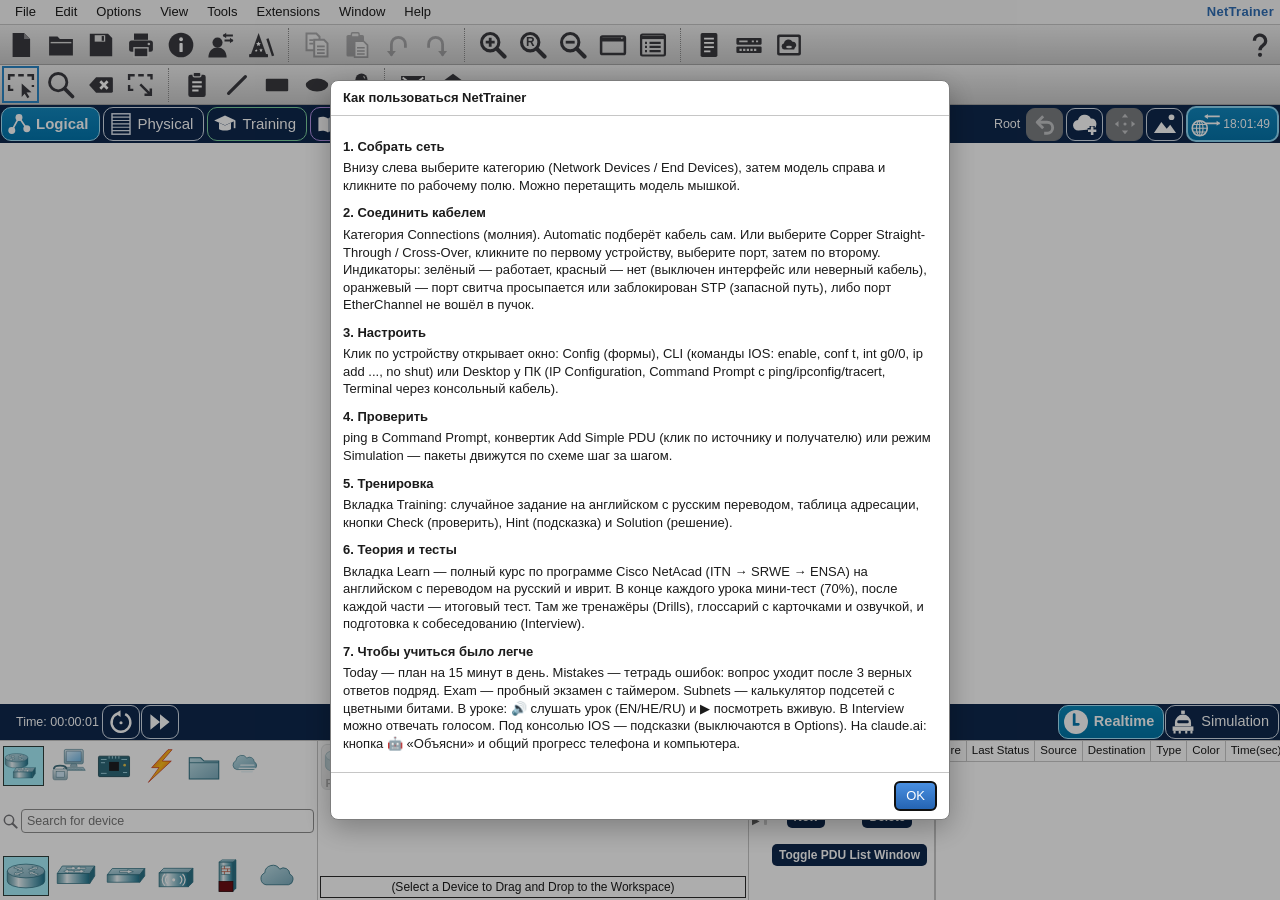
<file: index.html>
<!doctype html>
<html lang="en">
<head>
<meta charset="utf-8">
<meta name="viewport" content="width=device-width, initial-scale=1">
<title>NetTrainer</title>
<link rel="stylesheet" href="css/style.css">
</head>
<body>
<div id="app">
  <div id="menubar"></div>
  <div id="toolbar1" class="toolbar"></div>
  <div id="toolbar2" class="toolbar"></div>
  <div id="viewbar"></div>
  <div id="main">
    <div id="stage">
      <svg id="ws" xmlns="http://www.w3.org/2000/svg"></svg>
      <div id="phys" style="display:none"></div>
      <div id="physbar" style="display:none"><span id="physpath"></span></div>
      <div id="learn" style="display:none"></div>
      <div id="stagehint" hidden></div>
      <div id="demobanner" hidden></div>
    </div>
    <div id="side" style="display:none">
      <div id="sidegrip"></div>
      <div id="trainpanel"></div>
      <div id="simpanel"></div>
    </div>
  </div>
  <div id="timebar"></div>
  <div id="bottom">
    <div id="devtypes"></div>
    <div id="devmodels"></div>
    <div id="scenario"></div>
    <div id="pdulist"></div>
  </div>
</div>
<script src="js/util.js"></script>
<script src="js/model.js"></script>
<script src="js/wifi.js"></script>
<script src="js/net.js"></script>
<script src="js/ios.js"></script>
<script src="js/switching.js"></script>
<script src="js/portsec.js"></script>
<script src="js/aclnat.js"></script>
<script src="js/pc.js"></script>
<script src="js/tasks.js"></script>
<script src="js/tasks_labs.js"></script>
<script src="js/tasks_sec.js"></script>
<script src="js/coach.js"></script>
<script src="js/course/course.js"></script>
<script src="js/course/itn_1.js"></script>
<script src="js/course/itn_2.js"></script>
<script src="js/course/itn_3.js"></script>
<script src="js/course/itn_4.js"></script>
<script src="js/course/srwe.js"></script>
<script src="js/course/ensa.js"></script>
<script src="js/course/glossary.js"></script>
<script src="js/course/interview.js"></script>
<script src="js/course/srwe_2.js"></script>
<script src="js/course/ensa_2.js"></script>
<script src="js/course/extra_static.js"></script>
<script src="js/course/extra_ospf.js"></script>
<script src="js/course/extra_l2.js"></script>
<script src="js/course/extra_sec.js"></script>
<script src="js/course/drills.js"></script>
<script src="js/study.js"></script>
<script src="js/clihelp.js"></script>
<script src="js/demos.js"></script>
<script src="js/ui/icons.js"></script>
<script src="js/ui/dom.js"></script>
<script src="js/ui/files.js"></script>
<script src="js/ui/workspace.js"></script>
<script src="js/ui/physical.js"></script>
<script src="js/ui/terminal.js"></script>
<script src="js/ui/devwin.js"></script>
<script src="js/ui/wifiui.js"></script>
<script src="js/ui/sim.js"></script>
<script src="js/ui/training.js"></script>
<script src="js/ui/learn.js"></script>
<script src="js/ui/learn2.js"></script>
<script src="js/ui/tutor.js"></script>
<script src="js/ui/sync.js"></script>
<script src="js/ui/demo.js"></script>
<script src="js/ui/bottom.js"></script>
<script src="js/ui/pwa.js"></script>
<script src="js/ui/app.js"></script>
</body>
</html>
</file>
<file: css/style.css>
/* NetTrainer — стиль в духе Packet Tracer: светлые панели, тёмно-синие полосы, белое поле. */
:root {
  --chrome: #ebebeb; --chrome2: #f7f7f7; --border: #c6c6c6; --text: #1b1b1b; --muted: #6b6f75;
  --navy: #0f2b4d; --navy2: #1d4673; --accent: #2f6db3; --accent2: #1f5ba0;
  --ws: #ffffff; --grid: #e9edf2; --link: #121212; --dlabel: #1b1b1b; --plabel: #2a2a2a;
  --led-up: #1fbf35; --led-down: #e53935; --led-amber: #ff9f1a;
  --panel: #ffffff; --row-alt: #f4f6f8; --sel: #d6e7ff; --good: #1e8f3a; --bad: #c62828;
  --term-bg: #ffffff; --term-fg: #111; --tip-bg: #ffffe1; --tip-fg: #111;
  --icon-filter: none; --shadow: 0 8px 28px rgba(0,0,0,.28);
  --train: #1f8a4c;
  --tb-top: #efefef; --tb-bot: #cacaca; --tb-line: #a6a6a6; --tb-ico: none; --ptnavy: #0e284d; --ptcyan: #0279b1; --ptsel: #a6eefa;
  --chip-top: #f4f4f4; --chip-bot: #d4d4d4; --chip-line: #b9bdbf;
  color-scheme: light;
}
@media (prefers-color-scheme: dark) {
  :root:not([data-theme="light"]) {
    --chrome: #2a2c30; --chrome2: #33363b; --border: #4a4e55; --text: #e7e9ec; --muted: #9aa1aa;
    --navy: #0b1f38; --navy2: #17365b; --accent: #4b8fe0; --accent2: #3c7bc8;
    --ws: #1e2125; --grid: #2a2e34; --link: #d9dde2; --dlabel: #e7e9ec; --plabel: #c9ced5;
    --panel: #24272b; --row-alt: #2b2e33; --sel: #2c4466; --good: #4cc36a; --bad: #ff6b6b;
    --term-bg: #15171a; --term-fg: #e5e7ea; --tip-bg: #33363b; --tip-fg: #e7e9ec;
    --icon-filter: invert(1) brightness(1.4); --shadow: 0 8px 28px rgba(0,0,0,.6);
    --tb-top: #3a3d42; --tb-bot: #2a2c30; --tb-line: #4a4e55; --ptsel: #2c5d78; --chip-top: #3a3d42; --chip-bot: #2c2f33; --chip-line: #555a61;
    color-scheme: dark;
  }
}
:root[data-theme="dark"] {
  --chrome: #2a2c30; --chrome2: #33363b; --border: #4a4e55; --text: #e7e9ec; --muted: #9aa1aa;
  --navy: #0b1f38; --navy2: #17365b; --accent: #4b8fe0; --accent2: #3c7bc8;
  --ws: #1e2125; --grid: #2a2e34; --link: #d9dde2; --dlabel: #e7e9ec; --plabel: #c9ced5;
  --panel: #24272b; --row-alt: #2b2e33; --sel: #2c4466; --good: #4cc36a; --bad: #ff6b6b;
  --term-bg: #15171a; --term-fg: #e5e7ea; --tip-bg: #33363b; --tip-fg: #e7e9ec;
  --icon-filter: invert(1) brightness(1.4); --shadow: 0 8px 28px rgba(0,0,0,.6);
  --tb-top: #3a3d42; --tb-bot: #2a2c30; --tb-line: #4a4e55; --ptsel: #2c5d78; --chip-top: #3a3d42; --chip-bot: #2c2f33; --chip-line: #555a61;
  color-scheme: dark;
}

* { box-sizing: border-box; }
html, body { margin: 0; height: 100%; }
body { background: var(--chrome); color: var(--text); font: 13px/1.35 -apple-system, BlinkMacSystemFont, "Segoe UI", Roboto, Arial, sans-serif; overflow: hidden; }
button { font: inherit; color: inherit; cursor: pointer; }
button:disabled { opacity: .45; cursor: default; }
.grow { flex: 1; }
.muted { color: var(--muted); }
.mono, .mono * { font-family: Menlo, Consolas, "DejaVu Sans Mono", monospace; font-size: 12px; }
.pad { padding: 10px 12px; }
.scroll { overflow: auto; height: 100%; margin: 0; }
.col { display: flex; flex-direction: column; gap: 8px; }
.ico { display: block; pointer-events: none; }

#app { display: flex; flex-direction: column; height: 100%; position: relative; }

/* --- меню и панели инструментов --- */
#menubar { height: 25px; display: flex; align-items: center; gap: 1px; padding: 0 6px; background: var(--chrome2); border-bottom: 1px solid var(--border); flex: none; user-select: none; }
.menu { padding: 2px 9px; border-radius: 3px; cursor: default; }
.menu:hover { background: var(--sel); }
.brand { margin-left: auto; font-weight: 700; color: var(--accent); letter-spacing: .3px; }
/* как в PT: высокие панели с серым градиентом, крупные тёмные иконки 28px, точечные разделители */
.toolbar { display: flex; align-items: center; gap: 3px; height: 40px; padding: 0 2px; background: linear-gradient(var(--tb-top), var(--tb-bot)); border-bottom: 1px solid var(--tb-line); flex: none; overflow: hidden; }
.tb { width: 37px; height: 37px; border: 2px solid transparent; background: transparent; border-radius: 3px; display: grid; place-items: center; padding: 0; flex: none; }
.tb svg { filter: var(--icon-filter); }
.tb:hover { background: rgba(255,255,255,.45); border-color: rgba(0,0,0,.12); }
.tb:active { background: rgba(0,0,0,.08); }
.tb.on { background: rgba(255,255,255,.3); border-color: #2b86c5; border-radius: 0; }
.tbsep { width: 0; height: 34px; border-left: 1px dotted #8a8a8a; margin: 0 6px; }

/* --- полоса Logical / Physical / Training --- */
#viewbar { height: 38px; display: flex; align-items: center; gap: 3px; padding: 0 1px; background: var(--ptnavy); color: #fff; flex: none; user-select: none; }
.vtab { display: flex; align-items: center; gap: 5px; height: 34px; padding: 0 10px 0 5px; border-radius: 10px; border: 1.5px solid #d3dce8; background: transparent; color: #fff; font-size: 15px; font-weight: 500; flex: none; }
.vtab:hover { background: var(--navy2); }
.vtab.on { background: linear-gradient(#1288bf, #0275ad); border-color: #a5e1f7; font-weight: 700; }
.vtab.vtrain { border-color: #7fd3a0; }
.vtab.vtrain.on { background: linear-gradient(#2fa463, #1d7f48); border-color: #b5ecc9; }
#coords { margin-left: 2px; font-size: 11.5px; min-width: 104px; white-space: nowrap; }
#vpath { font-size: 12.5px; margin-right: 3px; }
.vb { width: 37px; height: 33px; border-radius: 9px; border: 1.5px solid #d3dce8; background: transparent; display: grid; place-items: center; padding: 0; flex: none; }
.vb:hover:not(:disabled) { background: var(--navy2); }
.vb:disabled { background: #7b7e82; border-color: #7b7e82; opacity: 1; }
.vb:disabled svg { opacity: .55; }
#clock { display: flex; align-items: center; gap: 2px; border: 2px solid #8fd8f5; border-radius: 10px; height: 36px; padding: 0 7px 0 3px; font-size: 12px; background: linear-gradient(#0f86bd, #0574aa); flex: none; }

/* --- центральная часть --- */
#main { flex: 1; display: flex; min-height: 0; }
#stage { flex: 1; position: relative; overflow: hidden; background: var(--ws); min-width: 0; }
#ws { width: 100%; height: 100%; display: block; user-select: none; }
#stage[data-tool="place"] #ws, #stage[data-tool="note"] #ws, #stage[data-tool="rect"] #ws, #stage[data-tool="ellipse"] #ws, #stage[data-tool="line"] #ws, #stage[data-tool="freeform"] #ws { cursor: crosshair; }
#stage[data-tool="cable"] #ws, #stage[data-tool="cable"] #phys { cursor: copy; }
#stage[data-tool="delete"] #ws { cursor: not-allowed; }
#stage[data-tool="inspect"] #ws { cursor: help; }
#stage[data-tool="pdu"] #ws { cursor: alias; }
#ws.panning { cursor: grabbing; }
.wsbg { fill: transparent; }
.link { stroke: var(--link); stroke-width: 1.6; fill: none; }
.link.cross { stroke-dasharray: 7 4; }
.link.serial { stroke: #d32f2f; stroke-width: 1.8; stroke-linejoin: round; }
.link.console { stroke: #4aa7e0; stroke-width: 2; }
.link.wifi { stroke: #34495e; stroke-width: 1.6; stroke-dasharray: 1 5; stroke-linecap: round; fill: none; animation: wifiwave 1.4s linear infinite; pointer-events: none; }
@keyframes wifiwave { to { stroke-dashoffset: -12; } }
/* широковещательный шторм: петля без STP — кабель мигает */
.link.storm { stroke: var(--led-amber); stroke-width: 3; animation: stormblink 0.5s steps(2, start) infinite; }
@keyframes stormblink { 50% { stroke-opacity: 0.25; } }
.link.temp { stroke: var(--accent); stroke-dasharray: 5 4; pointer-events: none; }
.linkhit { stroke: transparent; stroke-width: 12; fill: none; cursor: pointer; }
.led { stroke: rgba(0,0,0,.35); stroke-width: .6; pointer-events: none; }
.plabel { font-size: 9.5px; fill: var(--plabel); pointer-events: none; paint-order: stroke; stroke: var(--ws); stroke-width: 3px; }
.dev { cursor: pointer; }
.devhit { fill: transparent; }
.dev:hover .devhit { fill: rgba(47,109,179,.10); stroke: rgba(47,109,179,.35); }
.dev.picked .devhit { fill: rgba(255,159,26,.18); stroke: #ff9f1a; stroke-width: 1.5; }
.dev.off use { opacity: .45; }
.dlabel { font-size: 10.5px; fill: var(--dlabel); pointer-events: none; paint-order: stroke; stroke: var(--ws); stroke-width: 3px; }
.dlabel.model { fill: var(--muted); }
.note { font-size: 13px; fill: var(--dlabel); cursor: move; }
.shape { cursor: move; }
.tempshape { fill: none; stroke: var(--accent); stroke-dasharray: 4 3; stroke-width: 1.5; }
.env { pointer-events: none; filter: drop-shadow(0 1px 1px rgba(0,0,0,.4)); }

/* --- физический вид --- */
#physbar { position: absolute; top: 4px; right: 10px; z-index: 2; font-size: 11px; color: #ddd; pointer-events: none; }
#phys { width: 100%; height: 100%; overflow: auto; background: #ececec; }
.physbg { fill: #ececec; }
:root[data-theme="dark"] #phys, :root[data-theme="dark"] .physbg { background: #2a2c30; fill: #2a2c30; }
.ptext { fill: #333; }
.pdev { cursor: pointer; }
.pdev:hover { filter: brightness(1.15); }
.pcablehit { cursor: pointer; }
.pcable { pointer-events: none; }

/* --- правая панель --- */
#side { width: 430px; display: flex; flex-direction: column; border-left: 1px solid var(--border); background: var(--panel); position: relative; flex: none; min-height: 0; }
#sidegrip { position: absolute; left: -4px; top: 0; bottom: 0; width: 8px; cursor: ew-resize; z-index: 3; }
#trainpanel, #simpanel { display: flex; flex-direction: column; min-height: 0; flex: 1; }
#side.both #trainpanel { flex: 1.4; border-bottom: 2px solid var(--border); }

/* --- нижняя полоса времени --- */
#timebar { height: 36px; background: var(--ptnavy); color: #fff; display: flex; align-items: center; gap: 1px; padding: 0 1px 0 16px; flex: none; user-select: none; }
#simtime { font-size: 12.5px; margin-right: 2px; white-space: nowrap; }
.round { width: 38px; height: 34px; border-radius: 9px; border: 1.5px solid #d3dce8; background: transparent; display: grid; place-items: center; padding: 0; flex: none; }
.round:hover { background: var(--navy2); }
.mode { display: flex; align-items: center; gap: 5px; height: 34px; padding: 0 9px 0 4px; border-radius: 10px; border: 1.5px solid #d3dce8; background: transparent; color: #fff; font-size: 14.5px; font-weight: 500; flex: none; }
.mode.on { background: linear-gradient(#0a87b8, #0074a6); border-color: #a5e1f7; font-weight: 700; }

/* --- нижняя панель устройств --- */
#bottom { height: 160px; display: flex; background: var(--panel); border-top: 1px solid var(--border); flex: none; min-height: 0; user-select: none; }
#devtypes { width: 318px; border-right: 1px solid var(--border); display: flex; flex-direction: column; justify-content: space-between; padding: 5px 3px 4px 3px; flex: none; }
.catrow, .subrow { display: flex; gap: 4px; flex-wrap: nowrap; overflow: hidden; }
.catbtn, .subbtn { border: 1.5px solid transparent; background: transparent; border-radius: 0; padding: 0; display: grid; place-items: center; flex: none; }
.catbtn { width: 41px; height: 40px; }
.subbtn { width: 46px; height: 40px; }
.catbtn:hover, .subbtn:hover { border-color: #9fb3bb; background: rgba(166,238,250,.35); }
.catbtn.on, .subbtn.on { background: var(--ptsel); border-color: #2f3f3d; }
.devsearch { display: flex; align-items: center; gap: 3px; cursor: text; }
.devsearch .dsicon { display: grid; place-items: center; opacity: .7; }
.devsearch .inp { flex: 1; height: 24px; padding: 2px 5px; border: 1px solid #8e8e8e; border-radius: 4px; font-size: 12.5px; }
#devmodels { flex: 1.25; display: flex; flex-direction: column; border-right: 1px solid var(--border); min-width: 0; }
.modelrow { flex: 1; display: flex; gap: 4px; padding: 3px 3px; overflow-x: auto; overflow-y: hidden; align-items: flex-start; }
.nomatch { padding: 14px 8px; color: var(--muted); font-size: 12px; }
/* модель — серая «фишка» с подписью внутри, как в PT */
.model { min-width: 46px; max-width: 84px; height: 46px; border: 1px solid var(--chip-line); border-radius: 6px; background: linear-gradient(var(--chip-top), var(--chip-bot)); display: flex; flex-direction: column; align-items: center; justify-content: space-between; gap: 0; padding: 1px 2px 0; flex: none; }
.model .ico { flex: none; }
.model span { font-size: 11.5px; font-weight: 600; line-height: 14px; letter-spacing: -.2px; text-align: center; color: #3a3a3a; white-space: nowrap; overflow: hidden; text-overflow: ellipsis; max-width: 100%; }
:root[data-theme="dark"] .model span { color: var(--text); }
.model:hover { border-color: #7f9aa5; filter: brightness(1.04); }
.model.on { background: linear-gradient(#e0f6fc, #a9e4f4); border-color: #2b86c5; }
.model.na { opacity: .4; cursor: not-allowed; }
.model.cable { height: 46px; width: 46px; justify-content: center; }
.status { margin: 0 2px 2px; border: 1px solid #2b2b2b; padding: 2px 8px; font-size: 12px; text-align: center; color: var(--text); white-space: nowrap; overflow: hidden; text-overflow: ellipsis; }
#scenario { width: 186px; border-right: 1px solid var(--border); padding: 18px 6px 8px 22px; display: flex; flex-direction: column; gap: 16px; align-items: stretch; flex: none; position: relative; }
/* разделитель-стрелка между списком моделей и сценариями */
#scenario::before { content: '▶'; position: absolute; left: 3px; top: 50%; transform: translateY(-50%); font-size: 10px; color: #5f5f5f; }
#scenario::after { content: ''; position: absolute; left: 15px; top: 50%; width: 3px; height: 8px; margin-top: -4px; background: #cfcfcf; border-radius: 1px; }
.scrow { display: flex; gap: 6px; align-items: center; }
.scrow.sc2 { justify-content: space-around; }
.scrow .btn { flex: 1; }
.scinfo { width: 34px; height: 31px; border-radius: 6px; border: none; background: var(--ptnavy); display: grid; place-items: center; padding: 0; flex: none; }
.scinfo span { width: 15px; height: 15px; border-radius: 50%; background: #fff; color: var(--ptnavy); font: 700 11px/15px Georgia, "Times New Roman", serif; text-align: center; }
.scsel { flex: 1; min-width: 0; height: 30px; padding: 0 26px 0 6px; border: 1px solid #d0d0d0; border-radius: 6px; font: inherit; font-size: 12.5px; color: var(--text); -webkit-appearance: none; appearance: none;
  background: var(--panel) url("data:image/svg+xml,%3Csvg xmlns='http://www.w3.org/2000/svg' width='18' height='18'%3E%3Crect width='18' height='18' rx='4' fill='%231c7cf2'/%3E%3Cpath d='M5 7.5l4 4 4-4' fill='none' stroke='%23fff' stroke-width='2'/%3E%3C/svg%3E") no-repeat right 4px center; }
.navybtn { border: none; border-radius: 5px; background: var(--ptnavy); color: #fff; font-size: 12px; font-weight: 600; padding: 3px 7px; line-height: 16px; white-space: nowrap; }
.navybtn:hover { background: #1d4673; }
#pdulist { flex: 1; overflow: auto; min-width: 0; border-left: 1px solid var(--border); }
.pdutbl { border-collapse: collapse; width: 100%; font-size: 11.5px; }
.pdutbl th { position: sticky; top: 0; background: var(--panel); border-bottom: 1px solid #c9c9c9; border-right: 1px solid #c9c9c9; padding: 2px 5px; text-align: left; font-weight: 400; white-space: nowrap; }
.pdutbl td { padding: 2px 5px; border-bottom: 1px solid var(--row-alt); white-space: nowrap; }
.pdutbl a { color: var(--accent); }
.fire { display: inline-block; width: 13px; height: 13px; border-radius: 50%; cursor: pointer; border: 1px solid rgba(0,0,0,.3); }
.swatch { display: inline-block; width: 12px; height: 12px; border-radius: 2px; vertical-align: -2px; border: 1px solid rgba(0,0,0,.25); }
td.good { color: var(--good); font-weight: 600; } td.bad { color: var(--bad); font-weight: 600; }

/* --- кнопки и поля --- */
.btn { border: 1px solid var(--border); background: linear-gradient(var(--chrome2), var(--chrome)); border-radius: 5px; padding: 5px 11px; }
.btn:hover:not(:disabled) { border-color: var(--accent); }
.btn.primary { background: linear-gradient(#4a90e2, #2463b0); color: #fff; border-color: #1f5ba0; }
.btn.sm { padding: 2px 8px; font-size: 12px; }
.btn.big { padding: 7px 16px; font-weight: 600; }
.inp { border: 1px solid var(--border); border-radius: 4px; padding: 4px 6px; background: var(--panel); color: var(--text); font: inherit; min-width: 0; }
.inp:focus { outline: 2px solid rgba(47,109,179,.35); border-color: var(--accent); }
.inp.bad { border-color: var(--bad); background: rgba(229,57,53,.08); }
.inp.sm { padding: 2px 4px; font-size: 12px; }
.inp:disabled { opacity: .6; }
table.grid { border-collapse: collapse; width: 100%; }
table.grid th, table.grid td { border: 1px solid var(--border); padding: 3px 7px; text-align: left; vertical-align: top; }
table.grid th { background: var(--chrome2); font-weight: 600; }
table.grid tr:nth-child(even) td { background: var(--row-alt); }

/* --- подсказки, меню, тосты --- */
.tip { position: fixed; z-index: 10000; background: var(--tip-bg); color: var(--tip-fg); border: 1px solid #8f8f6f; padding: 6px 8px; box-shadow: 0 3px 10px rgba(0,0,0,.25); pointer-events: none; max-width: 760px; display: none; }
.tip pre { margin: 0; }
.ctxmenu { position: fixed; z-index: 10001; background: var(--panel); border: 1px solid #8a8a8a; box-shadow: var(--shadow); padding: 3px 0; min-width: 170px; max-height: 70vh; overflow-y: auto; }
.ctxmenu .item { display: flex; align-items: center; gap: 8px; padding: 4px 16px 4px 10px; cursor: default; white-space: nowrap; }
.ctxmenu .item:hover:not(.disabled) { background: var(--accent); color: #fff; }
.ctxmenu .item.disabled { color: var(--muted); opacity: .6; }
.ctxmenu .item.checked .ml::before { content: '✓ '; }
.ctxmenu .mr { margin-left: auto; padding-left: 20px; opacity: .6; font-size: 12px; }
.ctxmenu .sep { height: 1px; background: var(--border); margin: 3px 0; }
.ctxmenu.dropdown { min-width: 230px; }
.pdot { display: inline-block; width: 11px; height: 9px; border: 1px solid rgba(0,0,0,.4); }
.toast { position: fixed; left: 50%; bottom: 200px; transform: translate(-50%, 20px); background: #222; color: #fff; padding: 8px 16px; border-radius: 6px; opacity: 0; transition: .25s; z-index: 10002; pointer-events: none; max-width: 80vw; }
.toast.show { opacity: .94; transform: translate(-50%, 0); }
.toast.err { background: #b3261e; }

/* --- окна --- */
.win { position: absolute; background: var(--panel); border: 1px solid #7d7d7d; box-shadow: var(--shadow); display: flex; flex-direction: column; resize: both; overflow: hidden; min-width: 380px; min-height: 240px; border-radius: 6px; }
.win.ontop { z-index: 9000 !important; }
.wbar { height: 28px; flex: none; display: flex; align-items: center; gap: 6px; padding: 0 6px 0 10px; background: linear-gradient(var(--chrome2), var(--chrome)); border-bottom: 1px solid var(--border); cursor: move; user-select: none; }
.wtitle { flex: 1; text-align: center; font-weight: 600; }
.wclose { width: 22px; height: 20px; border: 1px solid var(--border); background: var(--chrome2); border-radius: 4px; line-height: 1; padding: 0; }
.wclose:hover { background: #e53935; color: #fff; border-color: #b71c1c; }
.wbody { flex: 1; min-height: 0; display: flex; flex-direction: column; }
.tabs { display: flex; gap: 2px; padding: 6px 10px 0; border-bottom: 1px solid var(--border); flex: none; }
.tab { padding: 5px 15px; border: 1px solid var(--border); border-bottom: none; border-radius: 5px 5px 0 0; background: var(--chrome); }
.tab.on { background: var(--panel); font-weight: 600; margin-bottom: -1px; border-bottom: 1px solid var(--panel); }
.tab.dis { color: var(--muted); }
.tabcontent { flex: 1; min-height: 0; overflow: hidden; display: flex; flex-direction: column; }
.wfoot { flex: none; border-top: 1px solid var(--border); padding: 3px 10px; font-size: 12px; }
.offmsg { padding: 30px; text-align: center; color: var(--muted); }

/* физическая вкладка */
.phystab { display: flex; flex: 1; min-height: 0; gap: 8px; padding: 8px; }
.modules { width: 150px; border: 1px solid var(--border); overflow-y: auto; flex: none; }
.mhead { background: var(--chrome2); padding: 3px 6px; font-weight: 600; border-bottom: 1px solid var(--border); }
.mod { padding: 3px 8px; font-size: 12px; cursor: pointer; }
.mod:hover { background: var(--sel); }
.pview { flex: 1; display: flex; flex-direction: column; gap: 6px; min-width: 0; }
.pheader { text-align: center; font-weight: 600; }
.pzoom { display: flex; gap: 6px; justify-content: center; align-items: center; padding: 4px 0; flex-wrap: wrap; }
.pimg { flex: 1; overflow: auto; border: 1px solid var(--border); padding: 8px; background: #f2f2f2; }
.plabel2 { font-size: 11px; color: #666; margin: 4px 0 2px; }
.pdesc { font-size: 12px; color: var(--muted); border: 1px solid var(--border); padding: 6px; min-height: 40px; }
.pjack { cursor: help; }
.pjack:hover rect:first-child { stroke: #ffd54f; stroke-width: 1.4; }

/* вкладка Config */
.cfgtab { display: flex; flex: 1; min-height: 0; }
.cnav { width: 175px; border-right: 1px solid var(--border); overflow-y: auto; flex: none; background: var(--chrome2); }
.chdr { padding: 6px 8px 2px; font-size: 11px; font-weight: 700; color: var(--muted); letter-spacing: .5px; }
.citem { padding: 3px 8px 3px 14px; cursor: pointer; font-size: 12.5px; }
.citem:hover { background: var(--sel); }
.citem.on { background: var(--accent); color: #fff; }
.ccol { flex: 1; display: flex; flex-direction: column; min-width: 0; }
.cpane { flex: 1; overflow-y: auto; padding: 10px 14px; }
.ptitle { text-align: center; font-weight: 700; margin-bottom: 10px; font-size: 14px; }
.sub { font-weight: 600; margin: 12px 0 6px; padding-bottom: 3px; border-bottom: 1px solid var(--border); }
.frow { display: flex; align-items: center; gap: 8px; margin: 5px 0; flex-wrap: wrap; }
.frow > label:first-child { width: 120px; flex: none; }
.frow .inp { flex: 1; min-width: 120px; }
.radio { display: inline-flex; align-items: center; gap: 3px; margin-right: 12px; }
.listrow { display: flex; justify-content: space-between; align-items: center; padding: 3px 6px; border-bottom: 1px solid var(--row-alt); }
.eqbox { flex: none; border-top: 1px solid var(--border); }
.eqhdr { text-align: center; font-weight: 600; padding: 3px; background: var(--chrome2); }
.eqlog { margin: 0; height: 90px; overflow: auto; padding: 4px 8px; font: 11.5px/1.3 Menlo, Consolas, monospace; background: var(--term-bg); color: var(--term-fg); }
.dhcpmsg { font-size: 12px; color: var(--good); }
.dhcpmsg.bad { color: var(--bad); }

/* CLI и терминалы */
.clitab { display: flex; flex-direction: column; flex: 1; min-height: 0; padding: 8px; gap: 6px; }
.clihdr { text-align: center; font-weight: 600; }
.clibox { flex: 1; min-height: 0; display: flex; }
.clibtns { display: flex; justify-content: flex-end; gap: 6px; }
.term { flex: 1; min-height: 0; display: flex; border: 1px solid var(--border); background: var(--term-bg); color: var(--term-fg); }
.tscroll { flex: 1; overflow: auto; padding: 6px 8px; font: 12.5px/1.38 Menlo, Consolas, "DejaVu Sans Mono", monospace; cursor: text; }
.tout { margin: 0; white-space: pre-wrap; word-break: break-word; font: inherit; }
.tinrow { display: flex; }
.tprompt { white-space: pre; }
.tinput { flex: 1; border: none; outline: none; background: transparent; font: inherit; color: inherit; padding: 0; margin: 0; min-width: 20px; }
.tinput.secret { -webkit-text-security: disc; color: transparent; caret-color: var(--term-fg); }

/* Desktop ПК */
.desk { display: grid; grid-template-columns: repeat(4, minmax(96px, 1fr)); gap: 10px 14px; padding: 16px 22px; overflow-y: auto; align-content: start; }
.dapp { display: flex; flex-direction: column; align-items: center; gap: 4px; cursor: pointer; padding: 6px 4px; border-radius: 6px; border: 1px solid transparent; }
.dapp:hover { background: var(--sel); border-color: var(--border); }
.dapp.na { opacity: .5; }
.dicon { width: 58px; height: 58px; display: grid; place-items: center; filter: drop-shadow(0 1px 1.5px rgba(0,0,0,.25)); }
.dlbl { font-size: 12px; text-align: center; }
.appwin { flex: 1; display: flex; flex-direction: column; margin: 8px; border: 1px solid var(--border); min-height: 0; }
.appbar { display: flex; justify-content: space-between; align-items: center; padding: 3px 8px; background: var(--chrome2); border-bottom: 1px solid var(--border); font-weight: 600; }
.appbody { flex: 1; overflow-y: auto; padding: 8px 14px; min-height: 0; display: flex; flex-direction: column; }
.appbody.termhost { padding: 0; }
.termcfg { max-width: 420px; }

/* диалоги */
.shade { position: fixed; inset: 0; background: rgba(0,0,0,.32); z-index: 9500; display: grid; place-items: center; }
.dlg { background: var(--panel); border: 1px solid #7d7d7d; border-radius: 8px; box-shadow: var(--shadow); max-width: 92vw; max-height: 86vh; display: flex; flex-direction: column; }
.dlg-title { padding: 8px 12px; font-weight: 700; border-bottom: 1px solid var(--border); display: flex; justify-content: space-between; align-items: center; }
.dlg-body { padding: 12px; overflow: auto; }
.dlg-body p { margin: 0 0 8px; }
.dlg-btns { display: flex; justify-content: flex-end; gap: 8px; padding: 8px 12px; border-top: 1px solid var(--border); }
.guide h4 { margin: 10px 0 4px; }
.netinfo { flex: 1; min-height: 160px; font: inherit; border: 1px solid var(--border); background: var(--panel); color: var(--text); padding: 6px; }
.swgrid { display: grid; grid-template-columns: repeat(6, 26px); gap: 6px; margin-bottom: 10px; }
.sw { width: 26px; height: 20px; border: 1px solid #555; cursor: pointer; }

/* панель симуляции */
.sphead { background: var(--navy); color: #fff; padding: 6px 10px; font-weight: 600; }
#simpanel .sub { margin: 8px 10px 4px; }
.evlist { flex: 1; min-height: 80px; overflow: auto; margin: 0 10px; border: 1px solid var(--border); }
.evlist table { font-size: 12px; }
.evlist tr { cursor: pointer; }
.evlist tr.cur td { background: var(--sel) !important; font-weight: 600; }
.sprow { display: flex; align-items: center; gap: 8px; padding: 4px 10px; flex-wrap: wrap; }
.pbtn { width: 34px; height: 30px; border-radius: 6px; border: 1px solid #1f5ba0; background: linear-gradient(#4a90e2, #2463b0); display: grid; place-items: center; padding: 0; }
.pbtn.on { background: linear-gradient(#ff9f1a, #e07b00); border-color: #b86400; }
.speed { display: flex; align-items: center; gap: 4px; font-size: 12px; }
.filt { display: inline-flex; align-items: center; gap: 2px; }
.hintbox { margin: 6px 10px 10px; font-size: 12px; color: var(--muted); }

/* тренировка */
.thead { padding: 8px 10px; border-bottom: 1px solid var(--border); background: var(--chrome2); display: flex; flex-direction: column; gap: 6px; flex: none; }
.ttitle { display: flex; align-items: center; gap: 6px; font-weight: 700; font-size: 15px; }
.ticon { display: grid; place-items: center; width: 26px; height: 26px; border-radius: 6px; background: var(--train); }
.rutoggle { margin-left: auto; font-size: 12px; font-weight: 500; display: flex; align-items: center; gap: 3px; }
.tfilters { display: flex; gap: 6px; }
.tfilters select { flex: 1; min-width: 0; }
.tbtns { display: flex; gap: 6px; flex-wrap: wrap; }
.tscroll2 { flex: 1; overflow-y: auto; padding: 12px 14px 20px; min-height: 0; }
.badges { display: flex; gap: 6px; align-items: center; flex-wrap: wrap; margin-bottom: 8px; }
.lvl { font-size: 11px; font-weight: 700; padding: 2px 7px; border-radius: 10px; color: #fff; white-space: nowrap; }
.lvl.l1 { background: #2e9d57; } .lvl.l2 { background: #e08a12; } .lvl.l3 { background: #c8372d; }
.topic { font-size: 11px; padding: 2px 7px; border-radius: 10px; background: var(--sel); color: var(--text); }
.seed { margin-left: auto; font-size: 10.5px; color: var(--muted); }
.bi .en { color: var(--text); }
.bi .ru { color: var(--muted); font-style: italic; font-size: 12.5px; margin-top: 2px; }
.tasktitle .en { font-size: 17px; font-weight: 700; }
.tasktitle .ru { font-size: 14px; }
.intro { margin: 10px 0 12px; padding: 8px 10px; background: var(--row-alt); border-left: 3px solid var(--train); border-radius: 3px; }
.sechdr { font-weight: 700; margin: 14px 0 6px; font-size: 13px; text-transform: uppercase; letter-spacing: .4px; color: var(--accent); }
.sechdr .ru { text-transform: none; font-weight: 500; font-style: italic; color: var(--muted); letter-spacing: 0; }
.steps { margin: 0; padding-left: 22px; }
.steps li { margin-bottom: 8px; }
.addrwrap { overflow-x: auto; border: 1px solid var(--border); border-radius: 4px; }
table.addr { font-size: 12px; border-style: hidden; }
table.addr th, table.addr td { white-space: nowrap; padding: 3px 6px; }
table.addr td:nth-child(3), table.addr td:nth-child(4), table.addr td:nth-child(5) { font-family: Menlo, Consolas, monospace; font-size: 11.5px; }
.tactions { display: flex; gap: 8px; margin: 16px 0 10px; flex-wrap: wrap; }
.hints { display: flex; flex-direction: column; gap: 6px; margin-bottom: 10px; }
.hint { display: flex; gap: 6px; padding: 7px 9px; background: rgba(255,193,7,.14); border: 1px solid rgba(255,193,7,.5); border-radius: 5px; }
.results { margin-top: 6px; display: flex; flex-direction: column; gap: 6px; }
.score { padding: 8px 10px; border-radius: 6px; background: var(--row-alt); }
.score.done { background: rgba(46,157,87,.15); border: 1px solid rgba(46,157,87,.5); }
.score .ru { color: var(--muted); font-style: italic; }
.bar { height: 7px; background: var(--border); border-radius: 4px; margin-top: 6px; overflow: hidden; }
.bar div { height: 100%; background: linear-gradient(90deg, #2e9d57, #64d08b); }
.chk { display: flex; gap: 8px; padding: 6px 8px; border-radius: 5px; border: 1px solid var(--border); }
.chk.ok { border-color: rgba(46,157,87,.45); }
.chk.no { border-color: rgba(229,57,53,.45); background: rgba(229,57,53,.05); }
.chk .mark { font-weight: 800; font-size: 15px; width: 16px; flex: none; }
.chk.ok .mark { color: var(--good); } .chk.no .mark { color: var(--bad); }
.why { margin-top: 4px; padding-left: 8px; border-left: 2px solid var(--bad); font-size: 12.5px; }
.tstats { margin-top: 14px; font-size: 12px; }
.solution { max-height: 50vh; overflow: auto; background: var(--term-bg); color: var(--term-fg); padding: 8px; border: 1px solid var(--border); margin: 0; }
.faults { margin-bottom: 10px; display: flex; flex-direction: column; gap: 4px; }
.picklist { max-height: 66vh; overflow-y: auto; }
.pickhdr { font-weight: 700; margin: 10px 0 4px; color: var(--accent); }
.pickrow { display: flex; gap: 8px; align-items: center; padding: 5px 8px; border-radius: 5px; cursor: pointer; flex-wrap: wrap; }
.pickrow:hover { background: var(--sel); }
.done { color: var(--good); font-weight: 700; }

@media print { #menubar, #toolbar1, #toolbar2, #timebar, #bottom, #side { display: none !important; } }

/* обучение (Learn) */
:root { --learn: #6f4bc2; }
@media (prefers-color-scheme: dark) { :root:not([data-theme="light"]) { --learn: #a98bf0; } }
:root[data-theme="dark"] { --learn: #a98bf0; }
body.learnview #toolbar2, body.learnview #timebar, body.learnview #bottom { display: none; }
.vtab.vlearn { border-color: #b896ec; }
.vtab.vlearn.on { background: linear-gradient(#9468d8, #6439ad); border-color: #ddc9f8; }
#learn { position: absolute; inset: 0; display: flex; background: var(--panel); }
.lnav { width: 290px; flex: none; border-right: 1px solid var(--border); background: var(--chrome2); display: flex; flex-direction: column; min-height: 0; }
.lnavhead { padding: 10px; border-bottom: 1px solid var(--border); display: flex; flex-direction: column; gap: 8px; }
.ticon.learn { background: var(--learn); }
.lprog { font-size: 12px; color: var(--muted); }
.llist { flex: 1; overflow-y: auto; padding: 6px; display: flex; flex-direction: column; gap: 2px; min-height: 0; }
.lrow { display: flex; align-items: center; gap: 8px; text-align: left; border: 1px solid transparent; background: transparent; border-radius: 6px; padding: 6px 8px; }
.lrow:hover { background: var(--sel); }
.lrow.on { background: var(--sel); border-color: var(--accent); }
.lrow.final { margin-top: 6px; border-top: 1px dashed var(--border); border-radius: 0 0 6px 6px; padding-top: 10px; }
.lrow.final.on { border: 1px solid var(--accent); border-radius: 6px; }
.lnum { width: 24px; height: 24px; border-radius: 50%; display: grid; place-items: center; flex: none; font-size: 12px; font-weight: 700; background: var(--chrome); border: 1px solid var(--border); }
.lnum.ok { background: var(--good); border-color: var(--good); color: #fff; }
.ltxt { display: flex; flex-direction: column; min-width: 0; flex: 1; }
.len { font-weight: 600; }
.lru { font-size: 11.5px; color: var(--muted); font-style: italic; }
.lbest { font-size: 11px; font-weight: 700; padding: 1px 6px; border-radius: 9px; background: rgba(229,57,53,.12); color: var(--bad); flex: none; }
.lbest.ok { background: rgba(46,157,87,.15); color: var(--good); }
.lmain { flex: 1; overflow-y: auto; min-width: 0; }
.lpage { max-width: 880px; margin: 0 auto; padding: 20px 28px 60px; font-size: 14px; line-height: 1.5; }
.lpage .tasktitle .en { font-size: 22px; }
.lpage .tasktitle .ru { font-size: 15px; }
.lpage .intro { border-left-color: var(--learn); }
.ltoc { display: flex; flex-wrap: wrap; gap: 6px; margin: 4px 0 8px; }
.lchip { border: 1px solid var(--border); background: var(--chrome2); border-radius: 14px; padding: 3px 10px; font-size: 12px; }
.lchip:hover { border-color: var(--accent); }
.lchip.q { border-color: var(--learn); color: var(--learn); font-weight: 600; }
.lsec { scroll-margin-top: 10px; }
.lsec .sechdr { font-size: 14px; margin-top: 24px; }
.lp { margin: 6px 0 10px; }
.lul { margin: 4px 0 10px; padding-left: 22px; }
.lul li { margin-bottom: 6px; }
.ltip { display: flex; gap: 8px; padding: 8px 10px; margin: 8px 0 12px; background: rgba(255,193,7,.14); border: 1px solid rgba(255,193,7,.5); border-radius: 6px; }
.lfig { margin: 8px 0 12px; }
.lfig figcaption { font-size: 12px; margin-top: 4px; }
.lcode { background: var(--term-bg); color: var(--term-fg); border: 1px solid var(--border); border-radius: 6px; padding: 10px 12px; margin: 0; overflow-x: auto; white-space: pre; }
.lsec .addrwrap { margin: 6px 0 12px; }
table.ltable { font-size: 13px; border-style: hidden; }
table.ltable th, table.ltable td { padding: 5px 8px; vertical-align: top; text-align: left; }
table.ltable .bi .ru { font-size: 11.5px; }
.lquiz { margin-top: 32px; padding: 16px 18px; border: 2px solid var(--learn); border-radius: 10px; background: var(--row-alt); scroll-margin-top: 10px; }
.lqtitle { font-size: 18px; font-weight: 700; color: var(--learn); }
.lqtitle .ru { font-size: 14px; font-weight: 500; font-style: italic; color: var(--muted); }
.lqdesc { margin: 4px 0 12px; font-size: 13px; }
.qcard { background: var(--panel); border: 1px solid var(--border); border-radius: 8px; padding: 10px 12px; margin-bottom: 10px; }
.qcard.ok { border-color: rgba(46,157,87,.6); }
.qcard.no { border-color: rgba(229,57,53,.6); }
.qhead { display: flex; gap: 10px; align-items: flex-start; }
.qnum { width: 24px; height: 24px; border-radius: 50%; background: var(--learn); color: #fff; display: grid; place-items: center; flex: none; font-weight: 700; font-size: 12px; }
.qcard.ok .qnum { background: var(--good); }
.qcard.no .qnum { background: var(--bad); }
.qtext { flex: 1; }
.qtext .en { font-weight: 600; }
.qtag { font-size: 11px; border: 1px solid var(--border); background: var(--chrome2); border-radius: 9px; padding: 1px 8px; flex: none; }
.qcode { margin: 8px 0 0 34px; }
.qopts { display: flex; flex-direction: column; gap: 5px; margin: 10px 0 0 34px; }
.qopt { display: flex; gap: 8px; align-items: flex-start; padding: 6px 9px; border: 1px solid var(--border); border-radius: 6px; cursor: pointer; background: var(--panel); }
.qopt:hover { border-color: var(--accent); }
.qopt.sel { border-color: var(--accent); background: var(--sel); }
.qopt input { margin-top: 3px; flex: none; }
.qopt.right { border-color: var(--good); background: rgba(46,157,87,.12); }
.qopt.wrong { border-color: var(--bad); background: rgba(229,57,53,.10); }
.qopt .bi .ru { font-size: 12px; }
.qoptcode { margin: 0; white-space: pre; }
.qexp { margin: 8px 0 0 34px; padding: 6px 9px; border-left: 3px solid var(--bad); font-size: 13px; background: var(--row-alt); border-radius: 0 4px 4px 0; }
.qexp.ok { border-left-color: var(--good); }
.score.fail { border: 1px solid rgba(229,57,53,.45); background: rgba(229,57,53,.06); }
.lscore { margin-top: 6px; }
.lreview { margin-top: 8px; display: flex; flex-wrap: wrap; gap: 6px; align-items: center; }
.lpager { display: flex; justify-content: space-between; gap: 10px; margin-top: 28px; }
.lpager .btn { max-width: 48%; }
.score.fail .bar div { background: linear-gradient(90deg, #e08a12, #f5b64a); }

/* курс: иврит, режимы, дерево, карточки, тренажёры, собеседование */
.bi .he { color: var(--muted); font-size: 13px; margin-top: 2px; direction: rtl; text-align: right; font-family: "Arial Hebrew", "Noto Sans Hebrew", "Segoe UI", Arial, sans-serif; }
.sechdr .he { text-transform: none; font-weight: 500; color: var(--muted); letter-spacing: 0; font-family: "Arial Hebrew", "Noto Sans Hebrew", Arial, sans-serif; }
td.he { direction: rtl; text-align: right; font-family: "Arial Hebrew", "Noto Sans Hebrew", Arial, sans-serif; }
.tasktitle .he { font-size: 15px; }
.ltoggles { margin-left: auto; display: flex; gap: 8px; }
.ltoggles .rutoggle { margin-left: 0; }
.lmodes { display: grid; grid-template-columns: repeat(4, 1fr); gap: 4px; }
.lmode { display: flex; flex-direction: column; align-items: center; gap: 1px; padding: 5px 2px; border: 1px solid var(--border); border-radius: 7px; background: var(--panel); font-size: 11.5px; font-weight: 600; }
.lmode:hover { border-color: var(--learn); }
.lmode.on { background: var(--learn); border-color: var(--learn); color: #fff; }
.lmi { font-size: 16px; line-height: 1; }
.lprog { padding: 4px 6px 8px; font-size: 12px; color: var(--muted); }
.lprogrow { display: flex; justify-content: space-between; }
.lpart { display: flex; align-items: center; gap: 8px; text-align: left; margin-top: 8px; padding: 7px 8px; border: 1px solid var(--border); background: var(--panel); border-radius: 7px; }
.lpart:hover { border-color: var(--learn); }
.lcode { font-size: 11px; font-weight: 800; color: #fff; background: var(--learn); border-radius: 5px; padding: 2px 6px; flex: none; }
.lcount { font-size: 11px; color: var(--muted); flex: none; }
.caret { color: var(--muted); flex: none; }
.lrow.soon .len { color: var(--muted); font-weight: 500; }
.lsoon { font-size: 10px; text-transform: uppercase; color: var(--muted); border: 1px dashed var(--border); border-radius: 8px; padding: 0 5px; flex: none; }
.lnum.mid { background: #e08a12; border-color: #e08a12; color: #fff; }
.lnum.no { background: var(--bad); border-color: var(--bad); color: #fff; }
.lrow.home { margin-bottom: 2px; }
.lboxes { margin: 12px 6px; font-size: 12px; }
.lboxrow { display: flex; gap: 6px; margin-top: 4px; }
.lbox { flex: 1; text-align: center; padding: 4px 0; border-radius: 6px; font-weight: 700; color: #fff; }
.b0 { background: var(--bad); } .b1 { background: #e08a12; } .b2 { background: #2f6db3; } .b3 { background: #2e9d57; }
.lstreak { font-weight: 600; }
.lhow li { margin-bottom: 10px; }
.lparts { display: grid; grid-template-columns: repeat(auto-fill, minmax(220px, 1fr)); gap: 10px; }
.lpartcard { border: 1px solid var(--border); border-radius: 8px; padding: 10px; display: flex; flex-direction: column; gap: 6px; background: var(--row-alt); }
.lpchead { display: flex; gap: 8px; align-items: flex-start; font-weight: 600; }
.livq { display: flex; gap: 8px; width: 100%; text-align: left; padding: 7px 10px; margin-bottom: 6px; border: 1px solid var(--border); border-radius: 7px; background: var(--panel); }
.livq:hover { border-color: var(--learn); }
.lpractice { margin-top: 10px; display: flex; gap: 6px; align-items: center; flex-wrap: wrap; font-size: 12px; }
.lterms td { vertical-align: middle; }
.small { font-size: 11.5px; }
.says { display: inline-flex; gap: 4px; margin: 4px 0; flex-wrap: wrap; }
.say { font-size: 11px; padding: 1px 7px; border: 1px solid var(--border); border-radius: 10px; background: var(--chrome2); white-space: nowrap; }
.say:hover { border-color: var(--learn); }
.ldrills { display: grid; grid-template-columns: repeat(auto-fill, minmax(200px, 1fr)); gap: 10px; margin-top: 12px; }
.ldrillcard { display: flex; flex-direction: column; align-items: flex-start; gap: 6px; text-align: left; padding: 12px; border: 1px solid var(--border); border-radius: 10px; background: var(--panel); }
.ldrillcard:hover { border-color: var(--learn); box-shadow: 0 2px 10px rgba(0,0,0,.08); }
.ldi { font-size: 24px; line-height: 1; }
.ldrillhead { display: flex; gap: 10px; align-items: center; }
.ldstats { display: flex; gap: 14px; margin: 8px 0 12px; font-weight: 600; flex-wrap: wrap; }
.qcard.big { padding: 14px 16px; }
.qcard.big .qtext .en { font-size: 16px; }
.qcard.big .qopts { margin-left: 0; }
.qbtn { text-align: left; width: 100%; }
.qbtn:disabled { opacity: 1; cursor: default; }
.qkey { width: 20px; height: 20px; border-radius: 5px; border: 1px solid var(--border); display: grid; place-items: center; font-size: 11px; font-weight: 700; flex: none; }
.lgltools { display: flex; gap: 8px; align-items: center; margin: 10px 0 14px; flex-wrap: wrap; }
.lsearch { flex: 1; min-width: 180px; padding: 6px 10px; }
.lseg { display: flex; border: 1px solid var(--border); border-radius: 7px; overflow: hidden; }
.lsegb { border: none; background: var(--panel); padding: 6px 12px; }
.lsegb.on { background: var(--learn); color: #fff; }
.flash { max-width: 560px; margin: 10px auto; padding: 26px 22px; border: 2px solid var(--learn); border-radius: 14px; background: var(--panel); text-align: center; cursor: pointer; display: flex; flex-direction: column; align-items: center; gap: 10px; box-shadow: 0 4px 18px rgba(0,0,0,.08); }
.flash.shown { cursor: default; }
.flvl { font-size: 10.5px; text-transform: uppercase; color: #fff; border-radius: 9px; padding: 1px 8px; }
.flterm { font-size: 26px; font-weight: 800; }
.fltap { font-size: 12.5px; }
.fltrans { font-size: 18px; display: flex; flex-direction: column; gap: 4px; }
.fldef { max-width: 480px; }
.fldef .en { font-size: 14px; }
.tactions.center { justify-content: center; }
.lyes { border-color: var(--good); color: var(--good); font-weight: 700; }
.lno { border-color: var(--bad); color: var(--bad); font-weight: 700; }
.lmid { border-color: #e08a12; color: #e08a12; font-weight: 700; }
.ivcard { border: 2px solid var(--learn); border-radius: 12px; padding: 16px 18px; background: var(--panel); margin-top: 10px; }
.ivq { display: flex; gap: 10px; align-items: flex-start; }
.ivicon { font-size: 26px; line-height: 1; }
.ivans { margin-top: 12px; padding: 12px 14px; background: var(--row-alt); border-left: 4px solid var(--good); border-radius: 0 8px 8px 0; font-size: 14px; line-height: 1.55; }
.ivans .bi .ru, .ivans .bi .he { margin-top: 10px; }
.lnavbtn { display: none; margin-bottom: 10px; }
.lqtitle { display: flex; gap: 4px; align-items: flex-start; }
.lqtitle .bi .en { font-size: 18px; }

/* средняя ширина: полоса Logical/Physical должна помещаться целиком */
@media (max-width: 1150px) {
  .vtab { font-size: 13px; padding: 0 7px 0 4px; gap: 3px; }
  #coords { min-width: 0; font-size: 11px; }
  #vpath { display: none; }
  .vb { width: 32px; }
  .tb { width: 33px; }
  .tbsep { margin: 0 3px; }
}
/* телефон и узкий экран */
@media (max-width: 760px) {
  #menubar .menu:not(:first-child) { display: none; }
  #toolbar1, #toolbar2 { display: none; }
  #viewbar { overflow-x: auto; gap: 4px; padding: 0 6px; }
  #coords, #vpath, #viewbar .vb, #clock { display: none; }
  .vtab { padding: 0 8px; flex: none; }
  #learn { flex-direction: column; }
  .lnav { position: absolute; inset: 0; width: auto; z-index: 5; display: none; border-right: none; }
  #learn.navopen .lnav { display: flex; }
  .lnavbtn { display: inline-flex; }
  .lpage { padding: 12px 16px 48px; }
  .qopts, .qcode, .qexp { margin-left: 0; }
  .lpager { flex-direction: column; }
  .lpager .btn { max-width: none; }
  .flterm { font-size: 22px; }
  .tactions .btn.big { flex: 1 1 100%; }
}

/* наставник: разбор ошибок и пример с решением */
.chkbody { display: flex; flex-direction: column; gap: 6px; min-width: 0; flex: 1; }
.clabel { font-size: 11px; font-weight: 700; text-transform: uppercase; letter-spacing: .3px; color: var(--muted); margin-bottom: 1px; }
.clabel .ru { text-transform: none; font-weight: 500; font-style: italic; letter-spacing: 0; }
.chk.no .why { border-left-color: var(--bad); }
.cwhy { padding-left: 8px; border-left: 2px solid #e0a412; font-size: 12.5px; }
.cfix { border: 1px solid var(--border); border-radius: 6px; background: var(--panel); }
.cfix summary { cursor: pointer; padding: 5px 8px; font-weight: 600; font-size: 12.5px; }
.cfix summary .ru { font-weight: 400; font-style: italic; color: var(--muted); }
.cfix[open] summary { border-bottom: 1px solid var(--border); }
.cfixbody { display: flex; flex-direction: column; gap: 8px; padding: 8px; }
.cfixblock { display: flex; flex-direction: column; gap: 3px; }
.cfixhead { font-size: 12px; color: var(--muted); }
.cfixhead b { color: var(--text); }
.cline { display: grid; grid-template-columns: minmax(0, 1fr); gap: 1px; padding: 3px 6px; border-radius: 4px; background: var(--term-bg); border: 1px solid var(--border); }
.cline code { color: var(--term-fg); white-space: pre-wrap; word-break: break-word; }
.cline.noteonly { background: transparent; border-style: dashed; }
.cnote .en { font-size: 12px; color: var(--muted); font-style: normal; }
.cnote .ru, .cnote .he { font-size: 11.5px; }
.clesson { align-self: flex-start; }
.exoffer { margin-top: 8px; padding: 10px; border: 1px dashed var(--learn); border-radius: 8px; display: flex; flex-direction: column; gap: 8px; align-items: flex-start; }
.exbanner { padding: 8px 10px; margin-bottom: 10px; border-radius: 6px; background: rgba(111,75,194,.10); border: 1px solid var(--learn); font-size: 12.5px; }
.exsteps { display: flex; flex-direction: column; gap: 6px; }
.exstep { border: 1px solid var(--border); border-radius: 8px; padding: 6px 8px; display: flex; flex-direction: column; gap: 6px; }
.exstep.cur { border: 2px solid var(--learn); background: var(--row-alt); }
.exstep.done { border-color: rgba(46,157,87,.5); }
.exstep.todo { opacity: .6; }
.exhead2 { display: flex; gap: 8px; align-items: flex-start; text-align: left; border: none; background: transparent; padding: 0; width: 100%; }
.exnum { width: 22px; height: 22px; border-radius: 50%; display: grid; place-items: center; flex: none; font-size: 11.5px; font-weight: 700; background: var(--chrome); border: 1px solid var(--border); }
.exstep.cur .exnum { background: var(--learn); border-color: var(--learn); color: #fff; }
.exstep.done .exnum { background: var(--good); border-color: var(--good); color: #fff; }
.extitle .en { font-weight: 600; }
.exexplain { font-size: 12.5px; }
.exdone { margin-top: 10px; }
.results.compact .chk { padding: 3px 8px; font-size: 12px; }

/* выделение, подсказка режима, недоступные кнопки, проекты, картинка */
.dev.sel .devhit { fill: rgba(47,109,179,.14); stroke: var(--accent); stroke-width: 1.6; stroke-dasharray: 4 3; }
.tb:disabled { opacity: .35; cursor: default; }
.tb:disabled:hover { background: transparent; border-color: transparent; }
#stagehint { position: absolute; top: 10px; left: 50%; transform: translateX(-50%); z-index: 4; display: flex; gap: 8px; align-items: center; max-width: calc(100% - 32px);
  padding: 6px 8px 6px 12px; border-radius: 8px; background: var(--panel); border: 1px solid var(--accent); box-shadow: 0 3px 12px rgba(0,0,0,.15); font-size: 12.5px; }
#stagehint[hidden] { display: none; }
#stagehint .ru { color: var(--muted); font-style: italic; }
.projdlg label { font-weight: 600; }
.projbtns { display: flex; gap: 8px; flex-wrap: wrap; }
.projover { font-weight: 400 !important; color: var(--bad); }
.projlist { display: flex; flex-direction: column; gap: 6px; max-height: 40vh; overflow-y: auto; }
.projrow { display: flex; gap: 8px; align-items: center; padding: 6px 8px; border: 1px solid var(--border); border-radius: 6px; }
.projinfo { flex: 1; display: flex; flex-direction: column; min-width: 0; }
.projtext { width: 100%; min-height: 120px; font-size: 11px; }
.picimg { max-width: 100%; max-height: 60vh; object-fit: contain; border: 1px solid var(--border); border-radius: 6px; background: var(--ws); }

/* надписи на нескольких языках (tri) */
.l-ru { color: var(--muted); font-style: italic; font-weight: 500; }
.l-he { color: var(--muted); font-weight: 500; font-family: "Arial Hebrew", "Noto Sans Hebrew", "Segoe UI", Arial, sans-serif; }
.sechdr .l-ru, .sechdr .l-he { text-transform: none; letter-spacing: 0; }
.btn .l-ru, .btn .l-he, .lvl .l-ru, .lvl .l-he, .topic .l-ru, .topic .l-he { color: inherit; font-style: normal; opacity: .88; }
.bi.noen .ru { color: var(--text); font-style: normal; font-size: inherit; margin-top: 0; }
.bi.noen .he { color: var(--text); font-size: inherit; }
.picktitle { flex: 1; min-width: 200px; }

/* ---------- Новые режимы обучения (Сегодня, Ошибки, Экзамен, Подсети), Claude-репетитор, подсказки CLI, демо ---------- */
:root { --hint-bg: #eef5ff; --hint-line: #b7d0f0; --warn: #b26a00; --netbit: #2f6db3; --hostbit: #d9822b; }
@media (prefers-color-scheme: dark) { :root:not([data-theme="light"]) { --hint-bg: #1f2a38; --hint-line: #34506f; --warn: #f0b04a; --netbit: #6aa8f0; --hostbit: #f0a35c; } }
:root[data-theme="dark"] { --hint-bg: #1f2a38; --hint-line: #34506f; --warn: #f0b04a; --netbit: #6aa8f0; --hostbit: #f0a35c; }

.lmodes { grid-template-columns: repeat(4, 1fr); }
.lmode { position: relative; }
.lmbadge { position: absolute; top: 2px; right: 4px; min-width: 16px; height: 16px; padding: 0 4px; border-radius: 8px; background: var(--bad); color: #fff; font-size: 10px; line-height: 16px; }
.lmode.on .lmbadge { background: #fff; color: var(--bad); }
.syncbadge { font-size: 12px; padding: 1px 6px; border-radius: 9px; border: 1px solid var(--border); color: var(--muted); cursor: default; }
.syncbadge.s-on { color: var(--good); border-color: var(--good); }
.syncbadge.s-error { color: var(--bad); border-color: var(--bad); }
.lio { font-size: 12px; padding: 0 7px; border-radius: 9px; border: 1px solid var(--border); background: var(--panel); color: var(--text); cursor: pointer; }
.lio:hover { border-color: var(--accent); color: var(--accent); }
/* Приложение (GitHub Pages): плашка «доступна новая версия» */
#pwaupdate { position: fixed; left: 0; right: 0; bottom: max(14px, env(safe-area-inset-bottom)); margin: 0 auto; width: max-content; max-width: calc(100vw - 24px); box-sizing: border-box;
  z-index: 9000; display: flex; align-items: center; gap: 10px; padding: 8px 10px 8px 14px; border-radius: 10px; background: var(--navy); color: #fff; box-shadow: var(--shadow); font-size: 13px; }
#pwaupdate > span { flex: 1 1 auto; min-width: 0; }
#pwaupdate .btn { flex: none; }
.lnavnote { padding: 6px 8px; }
.lrow.static { cursor: default; }
.lrow.static:hover { background: transparent; }
.bar.sm { height: 5px; margin-top: 4px; }

/* Сегодня */
.week { display: flex; gap: 4px; padding: 0 6px 6px; }
.wday { flex: 1; text-align: center; font-size: 11px; font-weight: 700; padding: 4px 0; border-radius: 5px; background: var(--chrome); color: var(--muted); border: 1px solid var(--border); }
.wday.on { background: var(--good); border-color: var(--good); color: #fff; }
.wday.today { outline: 2px solid var(--learn); outline-offset: 1px; }
.todaylist { display: flex; flex-direction: column; gap: 8px; margin: 14px 0; }
.todayitem { display: flex; align-items: center; gap: 10px; padding: 10px 12px; border: 1px solid var(--border); border-radius: 9px; background: var(--panel); }
.todayitem.done { background: rgba(46,157,87,.08); border-color: rgba(46,157,87,.5); }
.todaynum { width: 26px; height: 26px; border-radius: 50%; display: grid; place-items: center; flex: none; font-weight: 800; font-size: 13px; background: var(--chrome); border: 1px solid var(--border); }
.todayitem.done .todaynum { background: var(--good); border-color: var(--good); color: #fff; }
.todayicon { font-size: 22px; flex: none; }
.todaytxt { flex: 1; min-width: 0; }
.todayt { font-weight: 700; }
.todayd { font-size: 12.5px; color: var(--muted); }
.todayd .ru, .todayd .he { font-size: 12px; }
.todayitem .btn { flex: none; white-space: nowrap; }
.weaklist { display: flex; flex-wrap: wrap; gap: 6px; margin: 6px 0 12px; }

/* Тетрадь ошибок */
.mtask { border: 1px solid rgba(229,57,53,.45); border-radius: 8px; padding: 8px 12px; margin-bottom: 8px; background: rgba(229,57,53,.04); }
.mtaskhead { display: flex; align-items: center; gap: 10px; justify-content: space-between; }
.mtt { font-weight: 700; }
.mmeta { margin-bottom: 6px; }
.mresult { margin-top: 8px; font-weight: 600; }

/* Пробный экзамен */
.exsetup { display: flex; flex-direction: column; gap: 10px; margin: 14px 0; }
.exsetup .frow { display: flex; align-items: center; gap: 12px; flex-wrap: wrap; }
.exsetup label { width: 110px; font-weight: 600; }
.exbar { position: sticky; top: 0; z-index: 2; display: flex; align-items: center; gap: 14px; flex-wrap: wrap; padding: 8px 10px; margin: -6px 0 10px; background: var(--chrome2); border: 1px solid var(--border); border-radius: 8px; }
.extimer { font: 700 15px Menlo, Consolas, monospace; }
.extimer.low { color: var(--bad); }
.exbar .btn { margin-left: auto; }
.qtag.flagged { border-color: var(--bad); color: var(--bad); }
.exgrid { display: grid; grid-template-columns: repeat(auto-fill, minmax(34px, 1fr)); gap: 4px; margin: 14px 0; }
.exdot { padding: 4px 0; font-size: 11.5px; border: 1px solid var(--border); border-radius: 5px; background: var(--panel); }
.exdot.ans { background: var(--sel); border-color: var(--accent); }
.exdot.flag { box-shadow: inset 0 -3px 0 var(--bad); }
.exdot.cur { outline: 2px solid var(--learn); outline-offset: 1px; font-weight: 800; }
.exparts { display: flex; flex-direction: column; gap: 6px; margin: 6px 0 12px; }
.expart { display: grid; grid-template-columns: 60px 1fr 110px; align-items: center; gap: 10px; }
.expart .bar { margin-top: 0; }
.exreview summary { cursor: pointer; font-weight: 600; }
.exreview[open] summary { margin-bottom: 6px; }

/* Калькулятор подсетей */
.calcbar { display: flex; align-items: center; gap: 12px; flex-wrap: wrap; margin: 12px 0; }
.calcinp { font-size: 16px; padding: 7px 10px; width: 300px; max-width: 100%; }
.calcslider { width: 180px; vertical-align: middle; }
.calcout { display: flex; flex-direction: column; gap: 12px; }
.bitbox { display: flex; flex-direction: column; gap: 4px; padding: 10px; border: 1px solid var(--border); border-radius: 8px; background: var(--chrome2); overflow-x: auto; }
.bitrow { display: flex; align-items: center; gap: 10px; white-space: nowrap; }
.bitlbl { width: 62px; flex: none; font-size: 12px; font-weight: 700; color: var(--muted); }
.bits { display: flex; gap: 1px; }
.bit { width: 15px; text-align: center; font-size: 13px; font-weight: 700; border-radius: 2px; }
.bit.n { color: #fff; background: var(--netbit); }
.bit.h { color: #fff; background: var(--hostbit); }
.bdot { width: 8px; text-align: center; color: var(--muted); }
.bitdec { font-size: 13px; color: var(--muted); }
.calctable th { text-align: left; width: 40%; }
.calcwarn { color: var(--bad); font-weight: 600; }

/* Урок: озвучка, демо, вопрос Claude */
.lhelpers { display: flex; align-items: center; gap: 8px; flex-wrap: wrap; margin: 6px 0 12px; }
.audiobar { display: flex; align-items: center; gap: 6px; flex-wrap: wrap; }
.audiobar .lsegb { padding: 3px 9px; font-size: 12px; }
.audiobar select { padding: 2px 4px; }
.saying { background: rgba(255,193,7,.22); border-radius: 4px; box-shadow: 0 0 0 4px rgba(255,193,7,.22); transition: background .2s; }

/* Ответ голосом на собеседовании */
.voicebox { margin: 12px 0; padding: 10px 12px; border: 1px dashed var(--learn); border-radius: 8px; display: flex; flex-direction: column; gap: 8px; }
.voicehead { display: flex; align-items: center; justify-content: space-between; gap: 10px; flex-wrap: wrap; }
.voicehead .lsegb { padding: 3px 9px; font-size: 12px; }
.voicetext { width: 100%; box-sizing: border-box; font-size: 14px; resize: vertical; }
.voicebox .tactions { margin: 0; }
.btn.rec { border-color: var(--bad); color: var(--bad); animation: recpulse 1.2s ease-in-out infinite; }
@keyframes recpulse { 50% { box-shadow: 0 0 0 4px rgba(229,57,53,.25); } }
.chips { display: flex; flex-wrap: wrap; gap: 5px; }
.chip { font-size: 12.5px; padding: 2px 9px; border-radius: 11px; border: 1px solid var(--border); background: var(--chrome2); }
.chip.ok { border-color: rgba(46,157,87,.6); background: rgba(46,157,87,.12); }
.chip.no { border-color: rgba(229,57,53,.5); background: rgba(229,57,53,.08); }
.chip.warn { border-color: var(--warn); color: var(--warn); }
.voicebetter { padding: 8px 10px; background: var(--row-alt); border-radius: 6px; }

/* Claude-репетитор */
.tutorbtn { border-color: var(--learn); color: var(--learn); font-weight: 600; }
.tutorbtn:hover { background: var(--learn); color: #fff; }
.qtutor { margin: 6px 0 0 34px; }
.chkbtns { display: flex; gap: 6px; flex-wrap: wrap; margin-top: 4px; }
.tutor { gap: 10px; max-height: 70vh; }
.tutortop { display: flex; align-items: flex-start; gap: 10px; flex-wrap: wrap; }
.tutortop .lsegb { padding: 4px 10px; font-size: 12.5px; }
.tutorctx { flex: 1; min-width: 160px; }
.tutorctx pre { max-height: 160px; overflow: auto; font-size: 11px; padding: 6px; background: var(--row-alt); border-radius: 5px; white-space: pre-wrap; }
.tutorchat { display: flex; flex-direction: column; gap: 8px; overflow-y: auto; min-height: 0; }
.tutormsg { padding: 8px 11px; border-radius: 8px; line-height: 1.5; font-size: 14px; }
.tutormsg.me { align-self: flex-end; max-width: 85%; background: var(--sel); }
.tutormsg.bot { background: var(--row-alt); border-left: 3px solid var(--learn); }
.tutormsg code { font-family: Menlo, Consolas, monospace; font-size: 12.5px; padding: 0 3px; background: var(--chrome); border-radius: 3px; }
.tutormsg pre { white-space: pre-wrap; margin: 6px 0; padding: 6px 8px; background: var(--chrome); border-radius: 5px; font-size: 12.5px; }
.tutormsg ul, .tutormsg ol { margin: 4px 0; padding-left: 20px; }
.tutormsg[dir="rtl"] ul, .tutormsg[dir="rtl"] ol { padding-left: 0; padding-right: 20px; }
.tutorans:empty { display: none; }
.tutorask { display: flex; gap: 8px; align-items: flex-end; }
.tutorinp { flex: 1; resize: vertical; font-size: 14px; }
.tutorbtns { display: flex; flex-direction: column; gap: 4px; }
.tutornote:empty { display: none; }

/* Подсказки под консолью IOS */
.iosterm { flex-direction: column; }
.clihint { flex: none; border-top: 1px solid var(--hint-line); background: var(--hint-bg); color: var(--text); padding: 5px 8px; font-size: 12px; display: flex; flex-direction: column; gap: 4px; max-height: 40%; overflow-y: auto; }
.clihint[hidden] { display: none; }
.clhrow { display: flex; align-items: flex-start; gap: 6px; }
.clhmode { flex: 1; }
.clhx { border: none; background: transparent; color: var(--muted); font-size: 15px; line-height: 1; padding: 0 2px; }
.clhmsg { padding: 3px 7px; border-radius: 4px; border-left: 3px solid var(--accent); background: var(--panel); }
.clhmsg.err { border-left-color: var(--bad); }
.clhmsg.ok { border-left-color: var(--good); }
.clhmsg .bi .ru, .clhmsg .bi .he { font-size: 11.5px; }
.clhnext { display: flex; flex-wrap: wrap; gap: 4px; align-items: center; }
.clhcmd { font-size: 11.5px; padding: 1px 7px; border: 1px solid var(--hint-line); border-radius: 10px; background: var(--panel); color: var(--text); }
.clhcmd:hover { border-color: var(--accent); color: var(--accent); }

/* Simulation: что происходит */
.simcap { margin: 6px 0; padding: 7px 9px; border: 1px solid var(--hint-line); background: var(--hint-bg); border-radius: 6px; font-size: 12.5px; line-height: 1.45; }
.simcap .bi .ru, .simcap .bi .he { font-size: 12px; margin-top: 2px; }
#demobanner { position: absolute; left: 50%; bottom: 12px; transform: translateX(-50%); z-index: 6; width: min(760px, calc(100% - 32px)); box-sizing: border-box; background: var(--panel); border: 2px solid var(--learn); border-radius: 10px; box-shadow: var(--shadow); padding: 8px 12px; display: flex; flex-direction: column; gap: 6px; }
#demobanner[hidden] { display: none; }
.demohead { display: flex; align-items: center; gap: 6px; flex-wrap: wrap; }
.demobtns { margin-left: auto; display: flex; gap: 5px; flex-wrap: wrap; }
.democap { font-size: 13.5px; line-height: 1.45; max-height: 30vh; overflow-y: auto; }
.democap .bi .ru, .democap .bi .he { font-size: 13px; margin-top: 2px; }

@media (max-width: 760px) {
  .todayitem { flex-wrap: wrap; }
  .todaytxt { flex-basis: calc(100% - 80px); }
  .todayitem .btn { margin-left: 70px; }
  .expart { grid-template-columns: 48px 1fr 90px; }
  .bit { width: 11px; font-size: 11px; }
  .bdot { width: 5px; }
  .bitlbl { width: 48px; }
  .exbar .btn { margin-left: 0; }
  #demobanner { bottom: 6px; }
  .qtutor { margin-left: 0; }
}

/* ---------- Wi-Fi: Linksys WRT300N GUI, PC Wireless, Web Browser ---------- */
.mod.on { font-weight: 600; background: var(--sel); }
.citem.na { opacity: .5; }
.guitab { flex: 1; overflow: auto; padding: 8px; min-height: 0; display: flex; }
.lk { flex: 1; font: 12px Arial, Helvetica, sans-serif; background: #fff; color: #111; border: 1px solid #7f8a96; display: flex; flex-direction: column; min-width: 0; align-self: flex-start; }
.lk-head { display: flex; align-items: baseline; gap: 10px; background: #12385e; color: #fff; padding: 8px 12px; }
.lk-brand { font-weight: 800; font-size: 18px; letter-spacing: 2px; }
.lk-sub2 { font-size: 10px; color: #b8cbe0; }
.lk-fw { margin-left: auto; font-size: 10px; color: #dbe6f1; }
.lk-model { display: flex; justify-content: space-between; background: #5f86ad; color: #fff; padding: 4px 12px; font-size: 12px; }
.lk-model b { font-size: 15px; }
.lk-tabs { display: flex; flex-wrap: wrap; background: #12385e; }
.lk-tab { color: #fff; padding: 6px 9px; cursor: pointer; font-size: 11px; font-weight: bold; border-right: 1px solid #2c5680; }
.lk-tab.on { background: #5f86ad; }
.lk-subtabs { display: flex; flex-wrap: wrap; gap: 14px; background: #5f86ad; padding: 4px 12px; }
.lk-subtab { color: #fff; cursor: pointer; font-size: 11px; }
.lk-subtab.on { font-weight: bold; text-decoration: underline; }
.lk-body { padding: 4px 0; }
.lk-sec { display: flex; border-bottom: 1px solid #d5dbe1; }
.lk-sect { width: 150px; flex: none; background: #1d1d1d; color: #fff; font-weight: bold; padding: 8px; text-align: right; font-size: 11.5px; }
.lk-secb { flex: 1; padding: 6px 10px; min-width: 0; }
.lk-row { display: flex; align-items: center; gap: 6px; margin: 4px 0; flex-wrap: wrap; }
.lk-row > label:first-child { width: 170px; flex: none; }
.lk-inp { font: 12px Arial, sans-serif; border: 1px solid #8a96a3; padding: 2px 4px; background: #fff; color: #111; }
.lk-inp:disabled { background: #eceff2; color: #777; }
.lk-rad { margin-right: 10px; }
.lk-val { font-weight: bold; }
.lk-na { color: #555; margin: 6px 0; }
.lk-msg { margin: 8px 12px; color: #b00020; font-weight: bold; }
.lk-msg.ok { color: #1e7d32; }
.lk-foot { background: #12385e; padding: 8px; display: flex; justify-content: flex-end; gap: 8px; }
.lk-btn { font: bold 11px Arial, sans-serif; background: #e9eef3; color: #12385e; border: 1px solid #7f8a96; padding: 4px 12px; cursor: pointer; }
.lk-tbl { border-collapse: collapse; }
.lk-tbl th, .lk-tbl td { border: 1px solid #c7ced5; padding: 2px 8px; text-align: left; }
.pcw-head { display: flex; align-items: baseline; gap: 12px; background: #12385e; color: #fff; padding: 6px 10px; margin: -8px -14px 0; }
.pcw-tabs { display: flex; gap: 2px; margin: 8px 0; border-bottom: 1px solid var(--border); }
.pcw-tab { padding: 5px 12px; cursor: pointer; border: 1px solid var(--border); border-bottom: none; border-radius: 4px 4px 0 0; background: var(--chrome2); font-size: 12.5px; }
.pcw-tab.on { background: var(--accent); color: #fff; }
.pcw-body { display: flex; flex-direction: column; gap: 6px; }
.pcw-cols { display: flex; gap: 12px; flex-wrap: wrap; align-items: flex-start; }
.pcw-list { flex: 1; min-width: 240px; }
.pcw-list tr { cursor: pointer; }
.pcw-list tr.on td { background: var(--sel); }
.pcw-site { width: 220px; }
.sigbar { display: inline-block; width: 90px; height: 8px; border: 1px solid var(--border); border-radius: 2px; vertical-align: middle; background: var(--row-alt); }
.sigbar > span { display: block; height: 100%; background: var(--good); }
.webapp { padding: 0; }
.webbar { display: flex; align-items: center; gap: 6px; padding: 6px 8px; border-bottom: 1px solid var(--border); background: var(--chrome2); }
.webbar .inp { flex: 1; }
.webview { flex: 1; overflow: auto; min-height: 0; display: flex; flex-direction: column; }
.webview > .lk { margin: 8px; }
.webpage { margin: 12px; padding: 16px 20px; background: #fff; color: #111; border: 1px solid #c7ced5; }
.webpage h2 { margin: 0 0 8px; color: #12385e; }
.webpage .muted { color: #555; }
.weblogin { max-width: 380px; }
</file>
